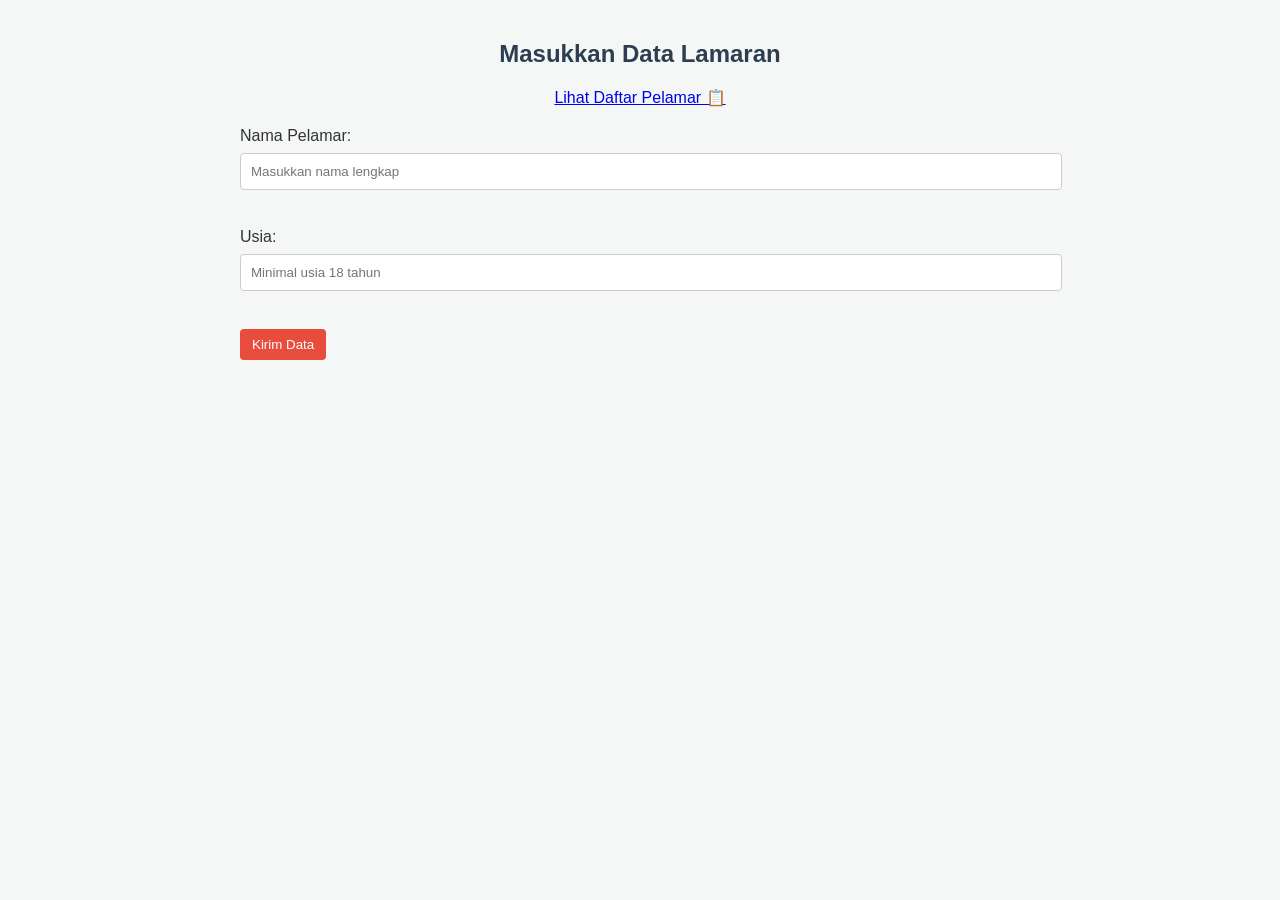
<file: index.html>
<!doctype html>
<html>
  <head>
    <title>Portal Lowongan Pekerjaan</title>
    <link rel="stylesheet" href="style.css" />
  </head>
  <body>
    <h2>Masukkan Data Lamaran</h2>
    <a href="data_lamaran.html" style="display: block; text-align: center; margin-bottom: 20px">Lihat Daftar Pelamar 📋</a>

    <form id="formLamaran">
      <label for="nama">Nama Pelamar:</label>
      <input type="text" id="nama" required placeholder="Masukkan nama lengkap" />
      <br /><br />

      <label for="usia">Usia:</label>
      <input type="number" id="usia" required min="18" placeholder="Minimal usia 18 tahun" />
      <br /><br />

      <button type="submit">Kirim Data</button>
    </form>

    <script>
      // 1. Menangkap aksi saat tombol "Kirim Data" diklik
      document.getElementById("formLamaran").addEventListener("submit", function (event) {
        event.preventDefault(); // Mencegah web melakukan refresh secara otomatis

        // 2. Membungkus data dari kotak isian ke format JSON
        let paketData = {
          nama: document.getElementById("inputNama").value,
          usia: document.getElementById("inputUsia").value,
        };

        // 3. Memanggil kurir fetch() untuk mengirim data ke Vercel
        fetch("https://proyek-backend-ai.vercel.app/lamar", {
          method: "POST",
          headers: {
            "Content-Type": "application/json",
          },
          body: JSON.stringify(paketData),
        })
          .then((jawaban) => jawaban.text())
          .then((pesan) => alert("Pesan dari pelayan: " + pesan))
          .catch((error) => console.log("Terjadi kesalahan:", error));
      });
    </script>
  </body>
</html>
</file>
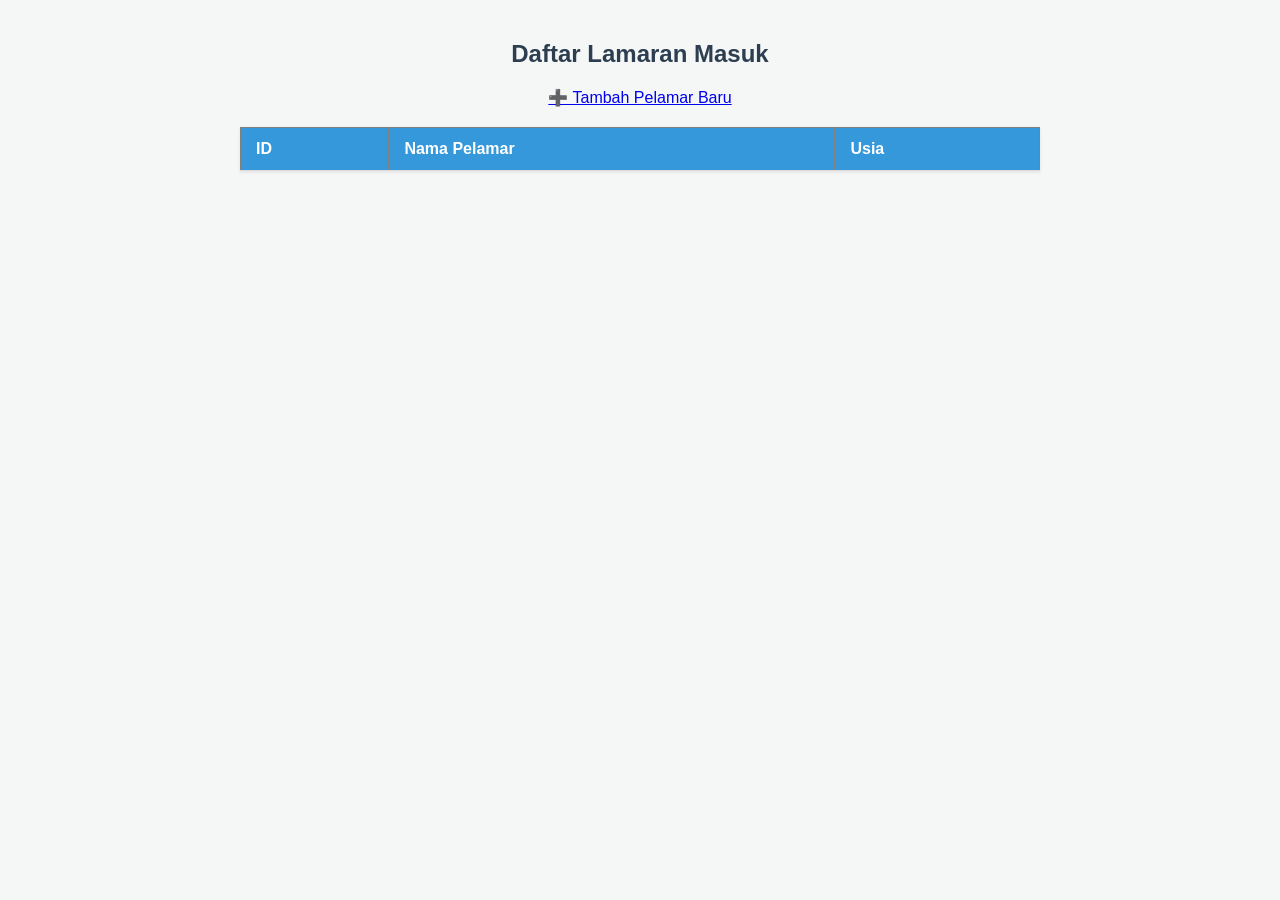
<file: data_lamaran.html>
<!doctype html>
<html>
  <head>
    <title>Data Pelamar - HRD</title>
    <link rel="stylesheet" href="style.css" />
  </head>
  <body>
    <h2>Daftar Lamaran Masuk</h2>
    <a href="index.html" style="display: block; text-align: center; margin-bottom: 20px">➕ Tambah Pelamar Baru</a>

    <table border="1">
      <thead>
        <tr>
          <th>ID</th>
          <th>Nama Pelamar</th>
          <th>Usia</th>
        </tr>
      </thead>
      <tbody id="tempat-data"></tbody>
    </table>

    <script>
      // 1. Alamat loket Vercel API
      const alamatAPI = "https://proyek-backend-ai.vercel.app/lihat-data";

      // 2. Menyuruh browser menjemput data
      fetch(alamatAPI)
        .then((respon) => respon.json()) // Buka bungkus JSON-nya
        .then((dataPelamar) => {
          // 3. Cari titik kumpul di HTML
          const tempatData = document.getElementById("tempat-data");

          // 4. Masukkan data satu per satu ke dalam baris tabel
          dataPelamar.forEach((pelamar) => {
            const barisBaru = `
                        <tr>
                            <td>${pelamar.id}</td>
                            <td>${pelamar.nama}</td>
                            <td>${pelamar.usia}</td>
                            <td>
                <button onclick="editData(${pelamar.id}, ${pelamar.usia})">Edit</button>
                <button onclick="hapusData(${pelamar.id})">Hapus</button>
                            </td>
                        </tr>
                    `;
            tempatData.innerHTML += barisBaru; // Suntikkan ke HTML!
          });
        })
        .catch((error) => {
          console.log("Waduh, gagal menjemput data:", error);
        });

      function hapusData(id) {
        // Meminta konfirmasi agar tidak tidak sengaja terhapus
        if (confirm("Apakah Anda yakin ingin menghapus data ini?")) {
          // 1. Gabungkan alamat API dengan ID
          const urlHapus = `https://proyek-backend-ai.vercel.app/hapus-data/${id}`;

          // 2. Jalankan fetch dengan metode DELETE
          fetch(urlHapus, {
            method: "DELETE",
          })
            .then((respon) => {
              if (respon.ok) {
                alert("Data berhasil dibuang! 🗑️");
                location.reload(); // Segarkan halaman untuk melihat perubahan
              }
            })
            .catch((error) => console.log("Gagal menghapus:", error));
        }
      }

      function editData(id, usiaLama) {
        // Memunculkan kotak isian kecil (prompt) di layar browser
        const usiaBaru = prompt("Masukkan usia baru untuk pelamar ini:", usiaLama);

        // Mengecek apakah HRD mengisi angka dan tidak menekan tombol 'Cancel'
        if (usiaBaru !== null && usiaBaru !== "") {
          const urlUpdate = `https://proyek-backend-ai.vercel.app/update-data/${id}`;

          fetch(urlUpdate, {
            method: "PUT",
            headers: {
              "Content-Type": "application/json", // Memberitahu pelayan bentuk paketnya
            },
            body: JSON.stringify({ usia: usiaBaru }), // Membungkus data usia baru
          })
            .then((respon) => {
              if (respon.ok) {
                alert("Data usia berhasil diperbarui! ✏️");
                location.reload(); // Menyegarkan halaman otomatis
              }
            })
            .catch((error) => console.log("Gagal memperbarui:", error));
        }
      }
    </script>
  </body>
</html>
</file>
<file: style.css>
/* Pengaturan latar dan teks utama */
body {
  background-color: #f4f7f6;
  font-family: "Segoe UI", Tahoma, Geneva, Verdana, sans-serif;
  color: #333;
  margin: 40px auto;
  max-width: 800px; /* Membatasi lebar agar rapi di layar besar */
}

h2 {
  color: #2c3e50;
  text-align: center;
}

/* Pengaturan formulir (index.html) */
input[type="text"],
input[type="number"] {
  width: 100%;
  padding: 10px;
  margin: 8px 0 20px 0;
  border: 1px solid #ccc;
  border-radius: 4px;
}

/* Pengaturan tabel (data_lamaran.html) */
table {
  width: 100%;
  border-collapse: collapse; /* Menyatukan garis batas tabel */
  margin-top: 20px;
  background-color: white;
  box-shadow: 0 1px 3px rgba(0, 0, 0, 0.1); /* Memberi efek bayangan lembut */
}

th,
td {
  padding: 12px 15px; /* Jarak di dalam kotak (Bantalan) */
  text-align: left;
  border-bottom: 1px solid #ddd;
}

th {
  background-color: #3498db; /* Warna biru untuk kepala tabel */
  color: white;
}

tr:hover {
  background-color: #f1f1f1; /* Baris berubah warna saat dilewati mouse */
}

/* Pengaturan tombol */
button {
  background-color: #e74c3c; /* Warna merah */
  color: white;
  border: none;
  padding: 8px 12px;
  cursor: pointer;
  border-radius: 4px;
  margin-right: 5px;
}

button:hover {
  background-color: #c0392b; /* Merah lebih gelap saat di-hover */
}
</file>
